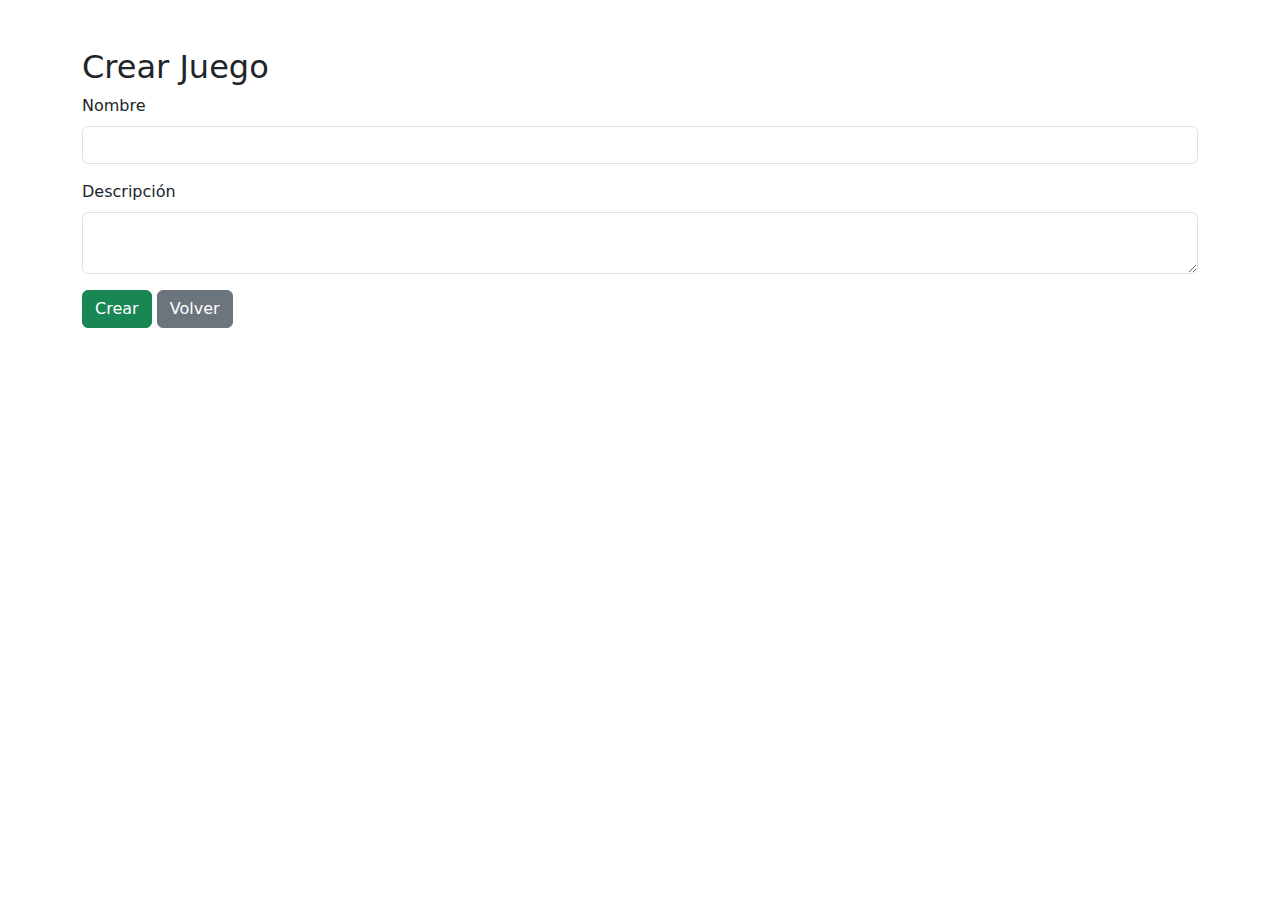
<file: templates/crear_juego.html>
<!-- templates/crear_juego.html -->
<!DOCTYPE html>
<html lang="es">
<head>
    <meta charset="UTF-8">
    <title>Crear Juego</title>
    <link href="https://cdn.jsdelivr.net/npm/bootstrap@5.3.3/dist/css/bootstrap.min.css" rel="stylesheet">
</head>
<body>
<div class="container mt-5">
    <h2>Crear Juego</h2>
    <form method="post">
        <div class="mb-3">
            <label for="nombre" class="form-label">Nombre</label>
            <input type="text" class="form-control" id="nombre" name="nombre" required>
        </div>
        <div class="mb-3">
            <label for="descripcion" class="form-label">Descripción</label>
            <textarea class="form-control" id="descripcion" name="descripcion"></textarea>
        </div>
        <button type="submit" class="btn btn-success">Crear</button>
        <a href="{{ url_for('main.admin_juegos') }}" class="btn btn-secondary">Volver</a>
    </form>
</div>
</body>
</html>
</file>
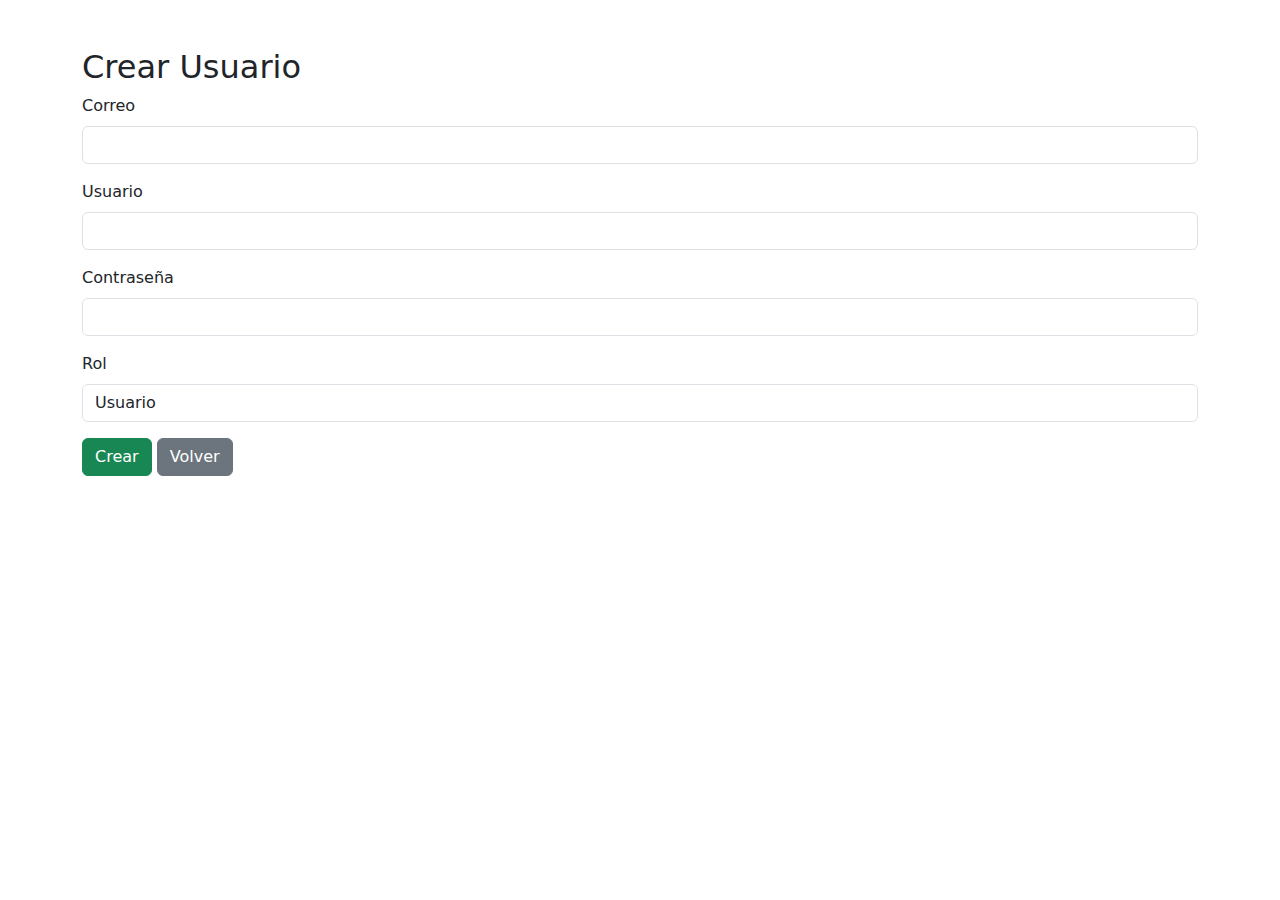
<file: templates/crear_usuario.html>
<!DOCTYPE html>
<html lang="es">
<head>
    <meta charset="UTF-8">
    <title>Crear Usuario</title>
    <link href="https://cdn.jsdelivr.net/npm/bootstrap@5.3.3/dist/css/bootstrap.min.css" rel="stylesheet">
</head>
<body>
<div class="container mt-5">
    <h2>Crear Usuario</h2>
    <form method="post">
        <div class="mb-3">
            <label for="email" class="form-label">Correo</label>
            <input type="email" class="form-control" id="email" name="email" required>
        </div>
        <div class="mb-3">
            <label for="username" class="form-label">Usuario</label>
            <input type="text" class="form-control" id="username" name="username" required>
        </div>
        <div class="mb-3">
            <label for="password" class="form-label">Contraseña</label>
            <input type="password" class="form-control" id="password" name="password" required minlength="8">
        </div>
        <div class="mb-3">
            <label for="role" class="form-label">Rol</label>
            <select class="form-control" id="role" name="role">
                <option value="user">Usuario</option>
                <option value="admin">Administrador</option>
            </select>
        </div>
        <button type="submit" class="btn btn-success">Crear</button>
        <a href="{{ url_for('main.admin_usuarios') }}" class="btn btn-secondary">Volver</a>
    </form>
</div>
</body>
</html>
</file>
